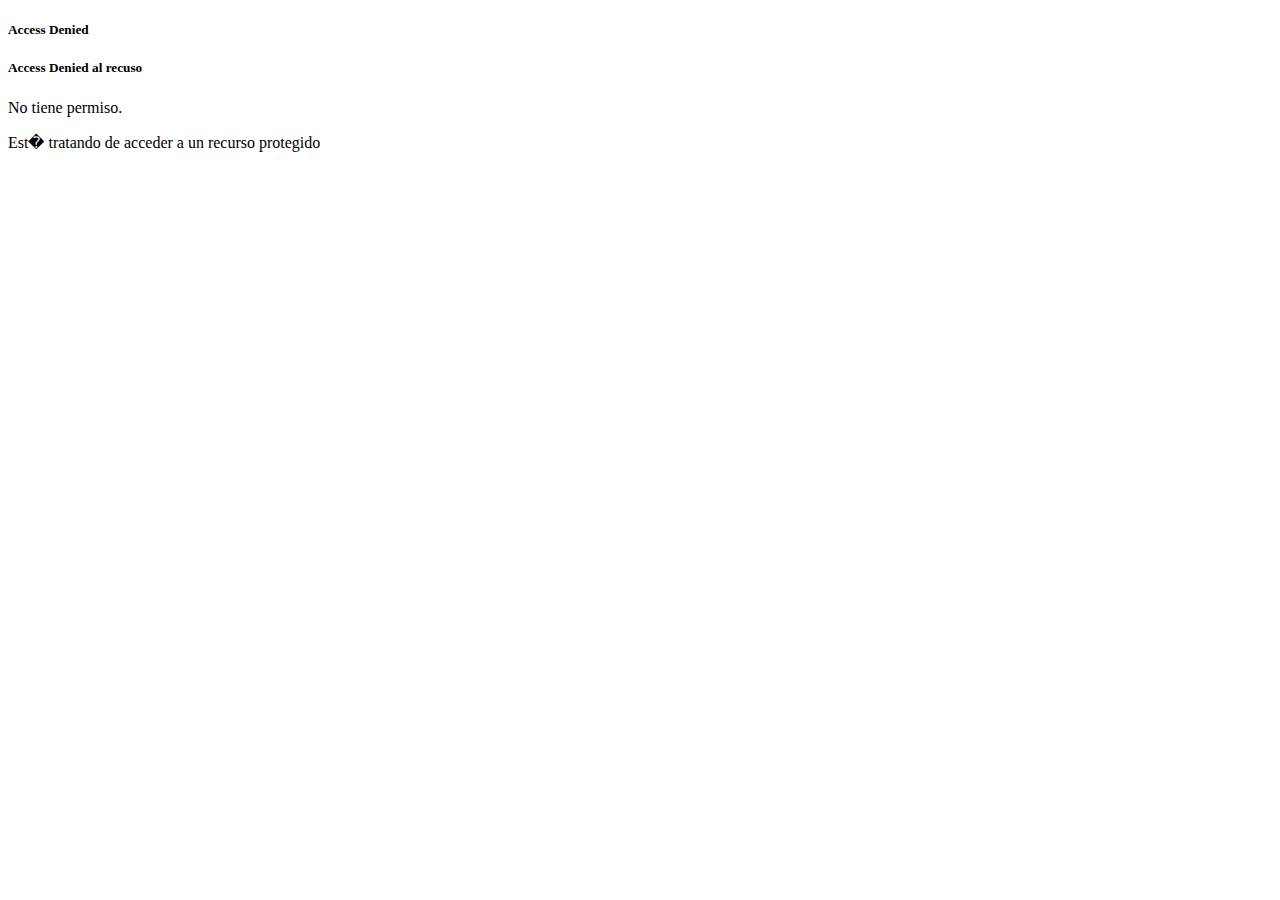
<file: src/main/resources/templates/access-denied.html>
<!DOCTYPE html>
<html xmlns:th="http://www.thymeleaf.org">
<head th:replace="layout/layout :: head"></head>
<body>
	<header th:replace="layout/layout :: header"></header>
	<div class="container">
		<div class="card border-danger mt-5">
			<div class="card-header text-danger">
				<h5>Access Denied</h5>
			</div>
			<div class="card-body text-danger">
				<h5 class="card-title">Access Denied al recuso</h5>
				<p class="card-text">No tiene permiso.</p>
				<p class="card-text">Est� tratando de acceder a un recurso protegido</p>
			</div>
		</div>
	</div>
	<footer th:replace="layout/layout :: footer"></footer>
</body>
</html>
</file>
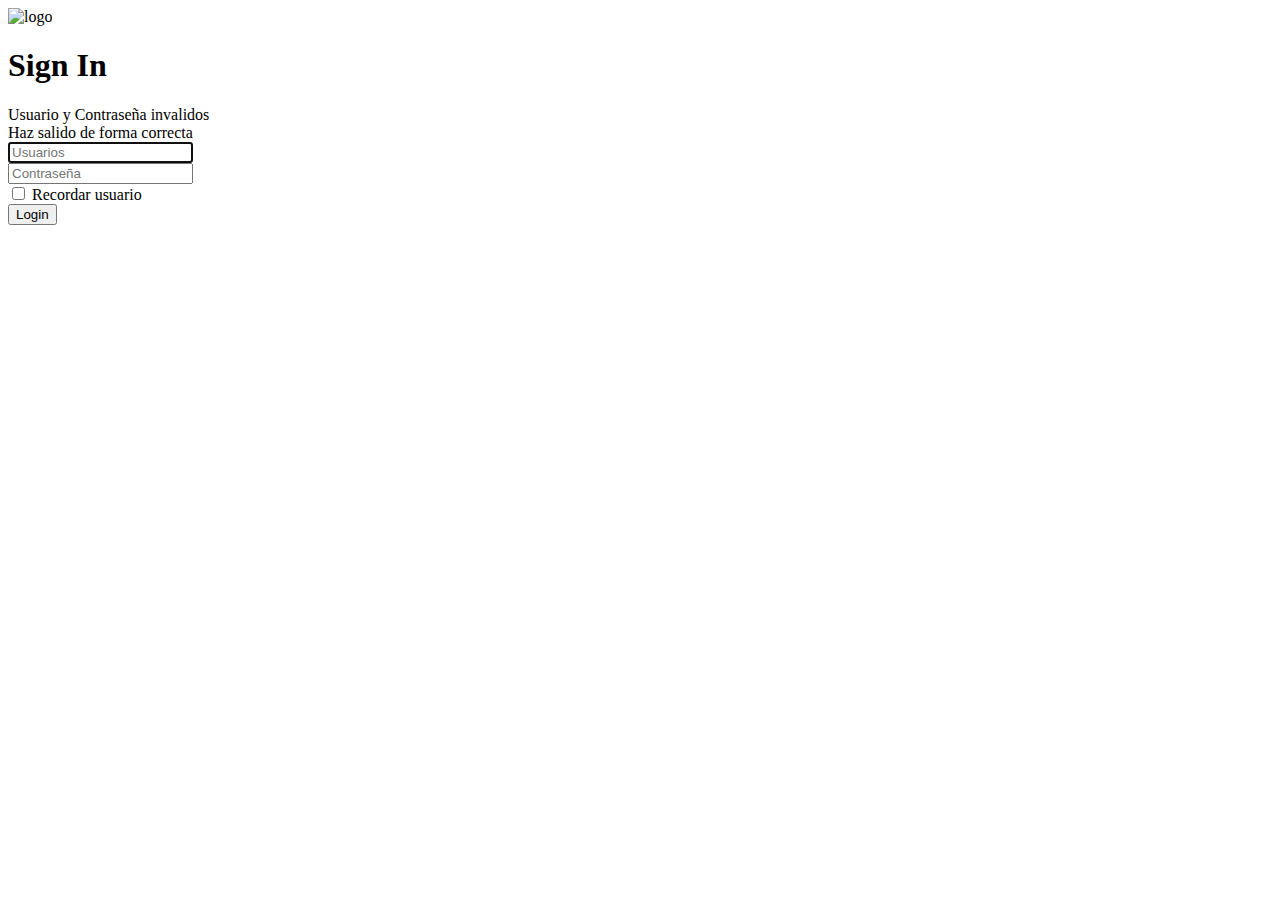
<file: src/main/resources/templates/Login.html>
<!DOCTYPE html>
<html lang="es" xmlns:th="http://www.thymeleaf.org" xmlns:sec="http://www.thymeleaf.org/extras/spring-security">
<head>
<meta charset="UTF-8">
<meta name="viewport"
	content="width=device-width, initial-scale=1, shrink-to-fit=no">
<meta name="description" content="Protex">
<meta name="author" content="Juan Flores-Moroco">

<title>Log in</title>

<link rel="stylesheet" th:href="@{/css/bootstrap.min.css}">
<link rel="stylesheet" th:href="@{/css/fontawesome.min.css}">
<link rel="stylesheet" th:href="@{/css/solid.min.css}">
<link rel="stylesheet" th:href="@{/css/signin.css}">
</head>
<body>

	<div class="container text-center">
		<form th:action="@{/signin}" class="form-signin" method="post" style="width:400px">
			<img class="mb-4" th:src="@{/images/logo-codeorg.png}" alt="logo" >
			<h1 class="h3 mb-3 font-weight-normal"><i class="fas fa-user-circle"></i> Sign In</h1>

			<div th:if="${param.error}" class="alert alert-danger">
				Usuario y Contraseña invalidos
			</div>
			<div th:if="${param.logout}" class="alert alert-success">
				Haz salido de forma correcta
			</div>

			<div class="input-group mb-3">
  				<div class="input-group-prepend">
    				<span class="input-group-text" id="basic-addon1"><i class="fas fa-user"></i></span>
  				</div>
  				<input type="text" id="inputUsername" name="inputUsername" class="form-control" placeholder="Usuarios" 
  					aria-describedby="basic-addon1" required autofocus>
			</div>
			<div class="input-group mb-3">
  				<div class="input-group-prepend">
    				<span class="input-group-text" id="basic-addon2"><i class="fas fa-lock"></i></span>
  				</div>
  				<input type="password" id="inputPassword" name="inputPassword" class="form-control" placeholder="Contraseña" 
  					aria-describedby="basic-addon2" required>
			</div>			
			
			<div class="checkbox mb-3 text-left">
				<label> <input type="checkbox" id="checkRememberMe" name="checkRememberMe">
					Recordar usuario
				</label>
			</div>
			<button class="btn btn-lg btn-primary btn-block" type="submit"><i class="fas fa-sign-in-alt"></i> Login</button>
		</form>
	</div>

	<footer>
		<script th:src="@{/js/jquery-3.4.1.min.js}"></script>
		<script th:src="@{/js/bootstrap.min.js}"></script>
		<script th:src="@{/js/fontawesome.min.js}"></script>
	</footer>
</body>
</html>
</file>
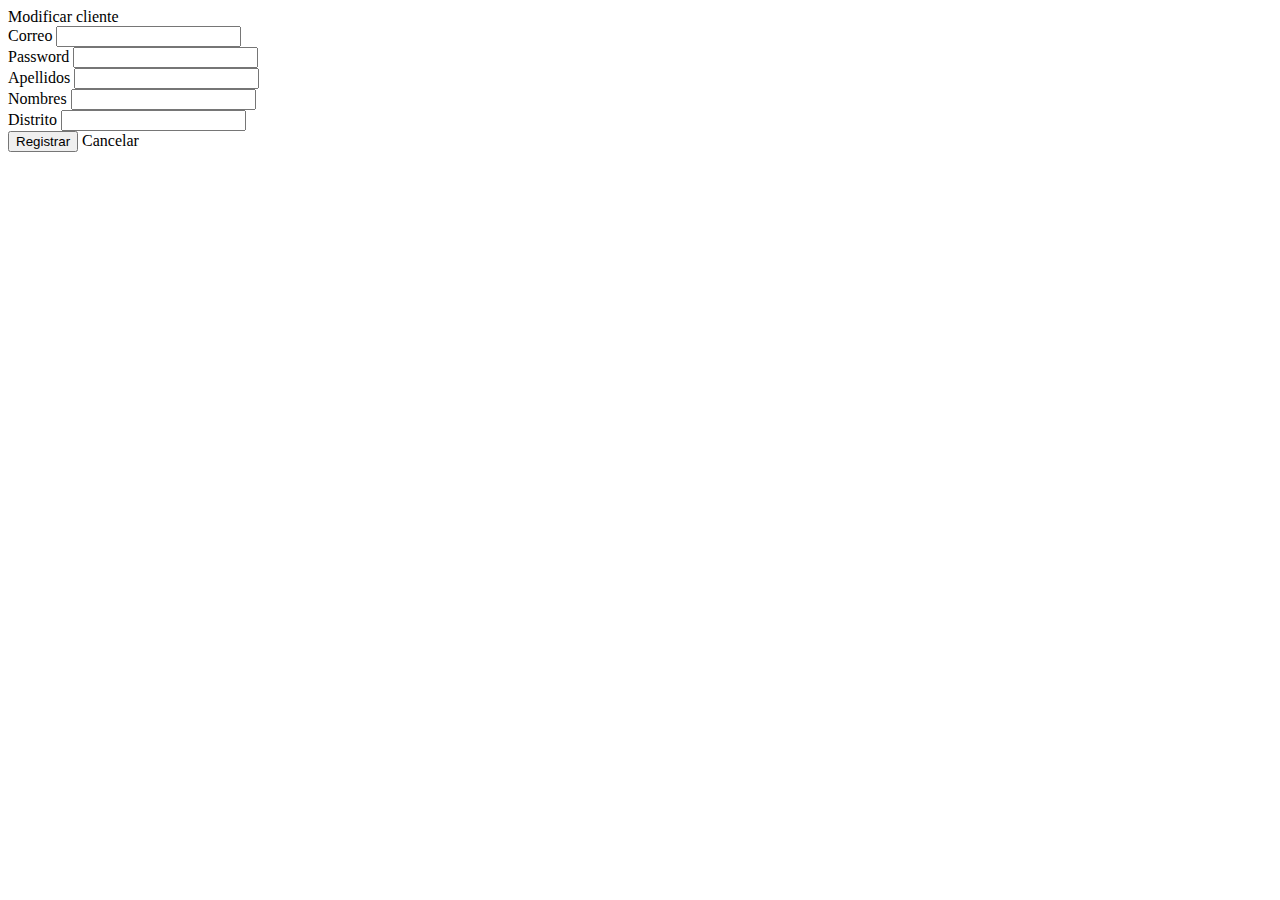
<file: src/main/resources/templates/Cliente/edit.html>
<!DOCTYPE html>
<html lang="en" xmlns:th="http://www.thymeleaf.org">
<head th:replace="layout/layout :: head">
</head>
<body>

	<header th:replace="layout/layout ::header"></header>
	<main>
		<section class="container">
			<div class="card text-center">
				<div class="card-header">Modificar cliente</div>
				<div class="card-body  text-left">
					<form th:action="@{/compraencasa/cliente/guardar}" th:object="${cliente}" method ="post">
						<div class="form-row">
							<div class="form-group col-md-6">
								<label for="correo">Correo</label> <input type="email"
									class="form-control" th:field="*{correo}">
								<span th:if="@{fields.hasErrors('correo')}" th:errors="*{correo}" th:errorclass="error"></span>
							</div>
							<div class="form-group col-md-6">
								<label for="password">Password</label> <input type="password"
									class="form-control" th:field="*{password}">
									<span th:if="@{fields.hasErrors('password')}" th:errors="*{password}"th:errorclass="error"></span>
							</div>
							<div class="form-group col-md-6">
								<label for="apellidos">Apellidos</label> <input type="text"
									class="form-control" th:field="*{apellidos}">
								<span th:if="@{fields.hasErrors('apellidos')}" th:errors="*{apellidos}"th:errorclass="error"></span>
							</div>
							<div class="form-group col-md-6">
								<label for="nombres">Nombres</label> <input type="text"
									class="form-control" th:field="*{nombres}">
								<span th:if="@{fields.hasErrors('nombres')}" th:errors="*{nombres}"th:errorclass="error"></span>
							</div>
							<div class="form-group col-md-6">
								<label for="distrito">Distrito</label> <input type="text"
									class="form-control" th:field="*{distrito}">
								<span th:if="@{fields.hasErrors('distrito')}" th:errors="*{distrito}"th:errorclass="error"></span>
							</div>
						</div>
							<button type = "submit" class="btn btn-success">Registrar</button>
						<a th:href="@{/compraencasa/cliente}" class="btn btn-danger"><i class="fas fa-ban"></i> Cancelar</a>


					</form>
				</div>
				<div class="card-footer text-center"></div>
			</div>
		</section>
	</main>

	<footer th:replace="layout/layout :: footer"></footer>

</body>
</html>
</file>
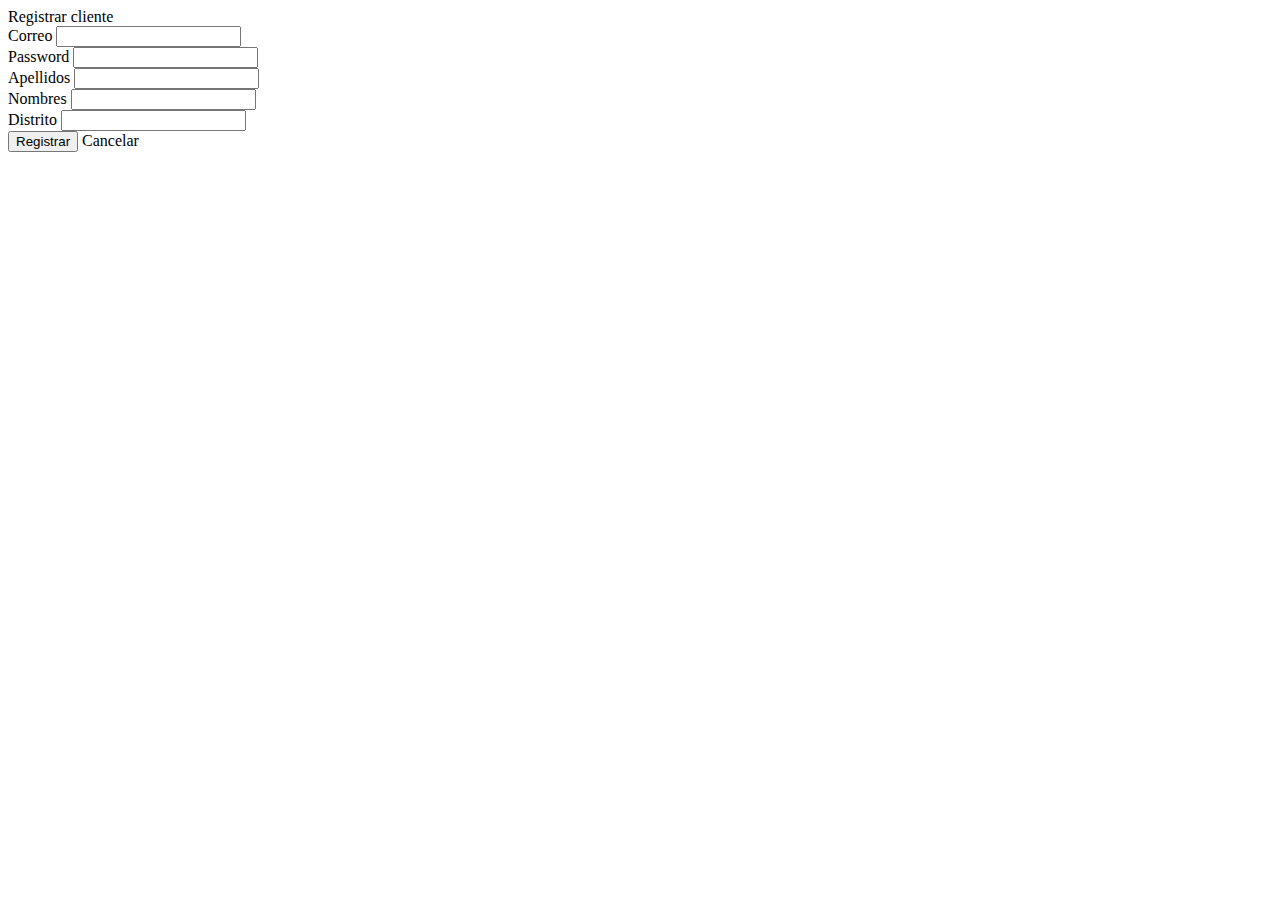
<file: src/main/resources/templates/Cliente/Nuevo.html>
<!DOCTYPE html>
<html lang="en" xmlns:th="http://www.thymeleaf.org">
<head th:replace="layout/layout :: head">
</head>
<body>

	<header th:replace="layout/layout ::header"></header>
	<main>
		<section class="container">
			<div class="card text-center">
				<div class="card-header">Registrar cliente</div>
				<div class="card-body  text-left">
					<form th:action="@{/compraencasa/cliente/guardar}" th:object="${cliente}" method ="post">
						<div class="form-row">
							<div class="form-group col-md-6">
								<label for="correo">Correo</label> <input type="email"
									class="form-control" th:field="*{correo}">
								<span th:if="@{fields.hasErrors('correo')}" th:errors="*{correo}" th:errorclass="error"></span>
							</div>
							<div class="form-group col-md-6">
								<label for="password">Password</label> <input type="password"
									class="form-control" th:field="*{password}">
								<span th:if="@{fields.hasErrors('password')}" th:errors="*{password}"th:errorclass="error"></span>
							</div>
							<div class="form-group col-md-6">
								<label for="apellidos">Apellidos</label> <input type="text"
									class="form-control" th:field="*{apellidos}">
								<span th:if="@{fields.hasErrors('apellidos')}" th:errors="*{apellidos}"th:errorclass="error"></span>
							</div>
							<div class="form-group col-md-6">
								<label for="nombres">Nombres</label> <input type="text"
									class="form-control" th:field="*{nombres}">
								<span th:if="@{fields.hasErrors('nombres')}" th:errors="*{nombres}"th:errorclass="error"></span>
							</div>
							<div class="form-group col-md-6">
								<label for="distrito">Distrito</label> <input type="text"
									class="form-control" th:field="*{distrito}">
								<span th:if="@{fields.hasErrors('distrito')}" th:errors="*{distrito}"th:errorclass="error"></span>
							</div>
						</div>
							<button type = "submit" class="btn btn-success">Registrar</button>
						<a th:href="@{/compraencasa/cliente}" class="btn btn-danger"><i class="fas fa-ban"></i> Cancelar</a>


					</form>
				</div>
				<div class="card-footer text-center"></div>
			</div>
		</section>
	</main>

	<footer th:replace="layout/layout :: footer"></footer>

</body>
</html>
</file>
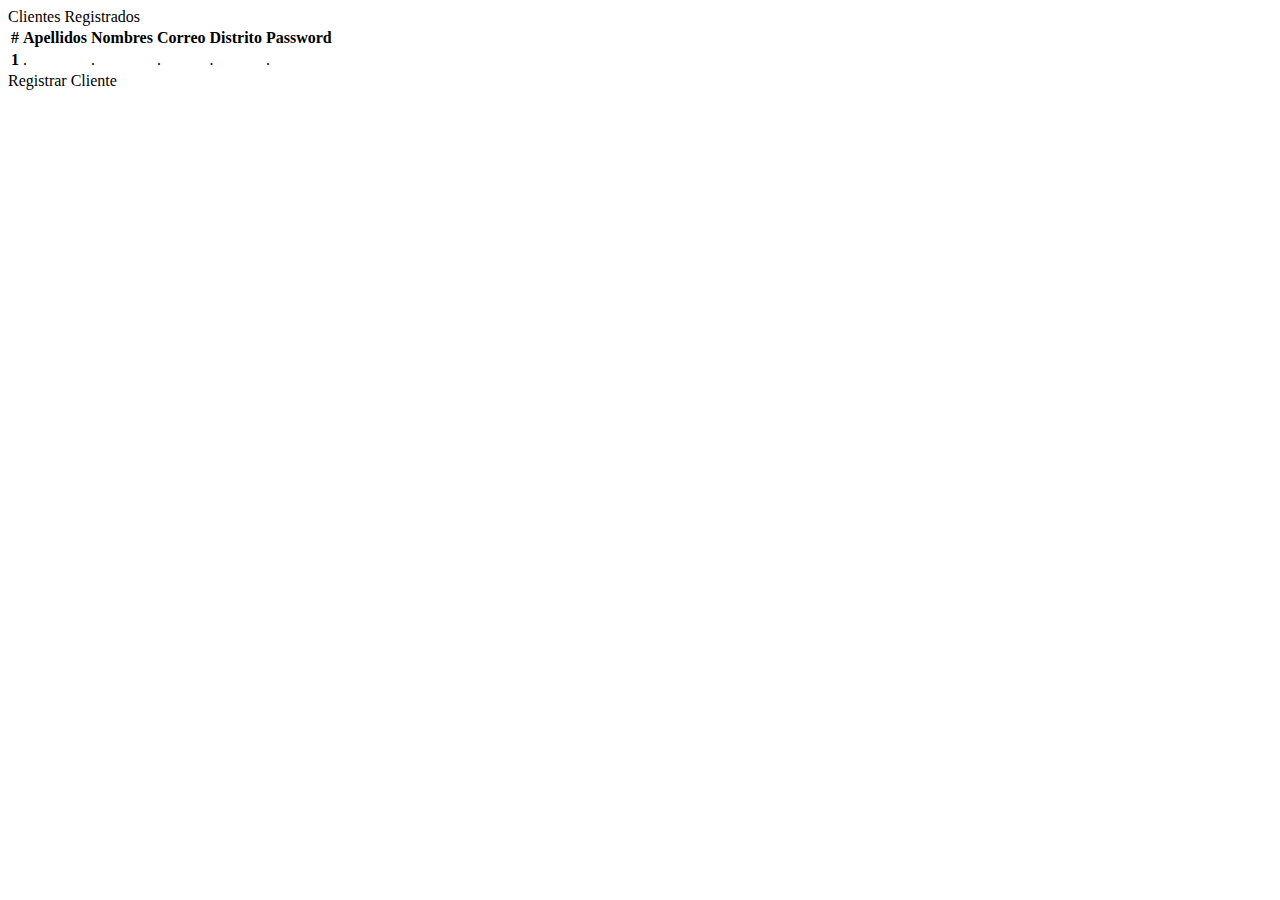
<file: src/main/resources/templates/Cliente/star.html>
<!DOCTYPE html>
<html lang="en" xmlns:th="http://www.thymeleaf.org">
<head th:replace="layout/layout :: head">
</head>
<body>

	<header th:replace="layout/layout ::header"></header>
	<main>
		<section class="container">
			<div class="card text-center">
				<div class="card-header">Clientes Registrados</div>
				<div class="card-body">

					<table class="table table-hover">
						<thead>
							<tr>
								<th scope="col">#</th>
								<th scope="col">Apellidos</th>
								<th scope="col">Nombres</th>
								<th scope="col">Correo</th>
								<th scope="col">Distrito</th>
								<th scope="col">Password</th>
								<th scope="col"></th>
							</tr>
						</thead>
						<tbody>
							<tr th:each="cliente: ${clientes}">
								<th scope="row" th:text=${cliente.id}>1</th>
								<td th:text=${cliente.apellidos}>.</td>
								<td th:text=${cliente.nombres}>.</td>
								<td th:text=${cliente.correo}>.</td>
								<td th:text=${cliente.distrito}>.</td>
								<td th:text=${cliente.password}>.</td>
								<td>
								<a th:href="@{'/compraencasa/cliente/edit/' + ${cliente.id}}" class="btn btn-warning"> <i class="fas fa-edit"></i> </a>
								<a th:href="@{'/compraencasa/cliente/del/' + ${cliente.id}}" class="btn btn-danger"> <i class="fas fa-trash"></i> </a>
								
								</td>
							</tr>

						</tbody>
					</table>


				</div>
				<div class="card-footer text-center">
				<a th:href ="@{/compraencasa/cliente/registrar}" class= "btn btn-primary"><i class="fas fa-user-plus"></i> Registrar Cliente</a>
				</div>
			</div>
		</section>
	</main>

	<footer th:replace="layout/layout :: footer"></footer>

</body>
</html>
</file>
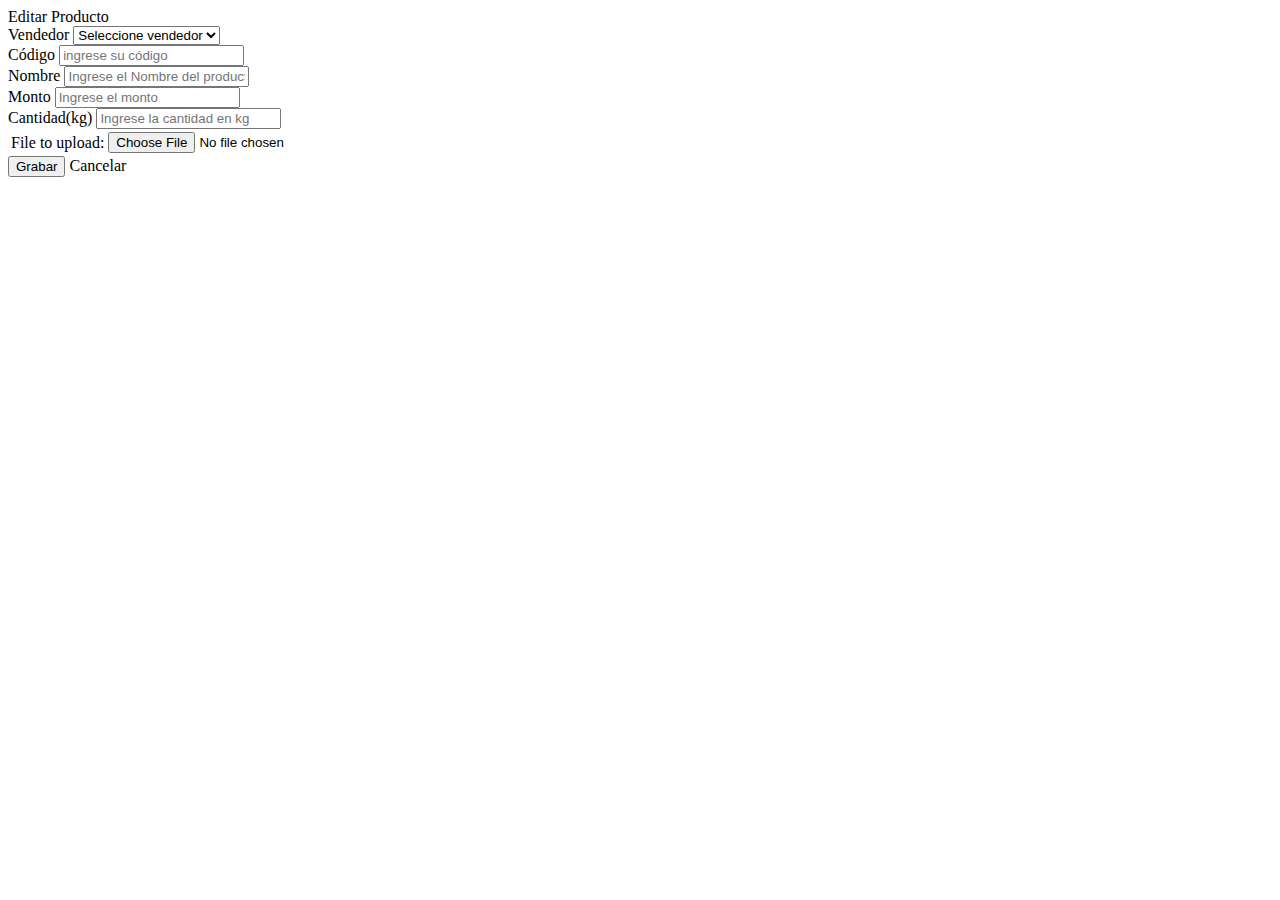
<file: src/main/resources/templates/Producto/editProducto.html>
<!DOCTYPE html>
<html lang="es" xmlns:th="http://www.thymeleaf.org">
<head th:replace="layout/layout :: head">
<meta charset="utf-8">
</head>
<body>
<header th:replace="layout/layout :: header"></header>

<main role="main">
	<section class="container">
		 	
		<div class="card text-center">
			<div class="card-header">Editar Producto</div>
			<div class="card-body text-left">
			
				<form th:action="@{/compraencasa/productos/save}" th:object="${producto}" method="post" enctype="multipart-/formdata" >
				  <div class="form-row">
				  	<div class="form-group col-md-6">
				      <label for="vendedor">Vendedor</label>
				      <select th:field="*{vendedor}" class="form-control">
				      	<option value="" >Seleccione vendedor</option>
				      	<option th:each="vendedor : ${vendedores}" 
				      		th:value="${vendedor.id}" 
				      		th:text="${vendedor.dni + ' - ' + vendedor.apellidos}" ></option>
				      </select>
				    </div>
				  </div>
				  <div class="form-row">
				    <div class="form-group col-md-6">
				      <label for="codigoProducto">Código</label>
				      <input type="text" class="form-control" th:field="*{codigoProducto}" placeholder="ingrese su código">
				    </div>
				  </div>
				  <div class="form-row">
				  <div class="form-group col-md-6">
				    <label for="nombres">Nombre</label>
				    <input type="text" class="form-control" th:field="*{nombres}" placeholder="Ingrese el Nombre del producto">
				  </div>
				  <div class="form-group col-md-6">
				    <label for="costo">Monto</label>
				    <input type="text" class="form-control" th:field="*{costo}" placeholder="Ingrese el monto">
				  </div>
				  <div class="form-group col-md-6">
				    <label for="cantidad">Cantidad(kg)</label>
				    <input type="text" class="form-control" th:field="*{cantidad}" placeholder="Ingrese la cantidad en kg">
				  </div>
				  <div class="form-row">
				    <table>
			            <tr><td>File to upload:</td><td><input type="file" th:field="*{foto}" /></td></tr>
			        </table>
				  </div>
				  </div>
				  <button type="submit" class="btn btn-info"><i class="fas fa-save"></i> Grabar </button>
				  <a th:href="@{/compraencasa/productos}" class="btn btn-danger"><i class="fas fa-ban"></i> Cancelar</a>
				</form>
			
			</div> 
			<div class="card-footer text-center">
			
			</div>
		</div>   
		</section>
	</main>		
	
	<footer th:replace="layout/layout :: footer"></footer>
</body>
</html>
</file>
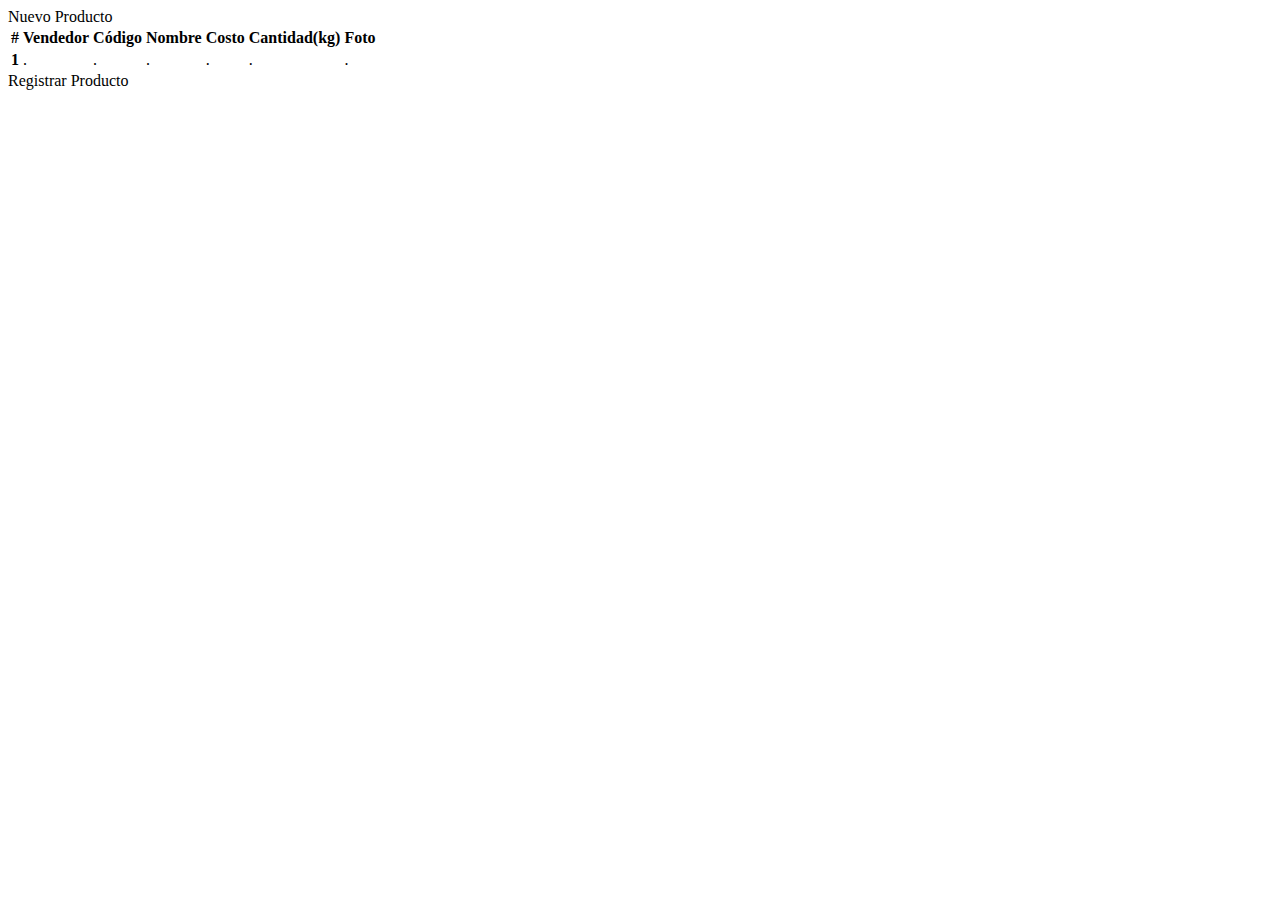
<file: src/main/resources/templates/Producto/listall.html>
<!DOCTYPE html>
<html lang="en" xmlns:th="http://www.thymeleaf.org">
<head th:replace="layout/layout :: head">
<meta charset="utf-8">
</head>
<body>

	<header th:replace="layout/layout ::header"></header>
	<main>
		<section class="container">
			<div class="card text-center">
				<div class="card-header">Nuevo Producto</div>
				<div class="card-body">

					<table class="table table-hover">
						<thead>
							<tr>
								<th scope="col">#</th>
								<th scope="col">Vendedor</th>
								<th scope="col">Código</th>								
								<th scope="col">Nombre</th>
								<th scope="col">Costo</th>							
								<th scope="col">Cantidad(kg)</th>
								<th scope="col">Foto</th>
								<th scope="col"></th>
							</tr>
						</thead>
						<tbody>
							<tr th:each="producto: ${productos}">
					      <th scope="row" th:text="${producto.id}">1</th>
						  <td th:text="${producto.vendedor.dni + ': ' + producto.vendedor.apellidos}">.</td>
						  <td th:text="${producto.codigoProducto}">.</td>
						  <td th:text="${producto.nombres}">.</td>
						  <td th:text="${producto.costo}">.</td>
						  <td th:text="${producto.cantidad}">.</td>
						  <td th:text="${producto.foto}">.</td>
						  <td>
						  	<a href="" class="btn btn-info"> <i class="fas fa-info"></i> </a>
								<a th:href="@{'/compraencasa/productos/edit/' + ${producto.id}}" class="btn btn-warning"> <i class="fas fa-edit"></i> </a>
								<a th:href="@{'/compraencasa/productos/del/' + ${producto.id}}" class="btn btn-danger"> <i class="fas fa-trash"></i> </a>
						  </td>
				      
				    </tr>
							

						</tbody>
					</table>


				</div>
				<div class="card-footer text-center">
				<a th:href ="@{/compraencasa/productos/new}" class= "btn btn-primary"><i class="fas fa-user-plus"></i> Registrar Producto</a>
				</div>
			</div>
		</section>
	</main>

	<footer th:replace="layout/layout :: footer"></footer>

</body>
</html>
</file>
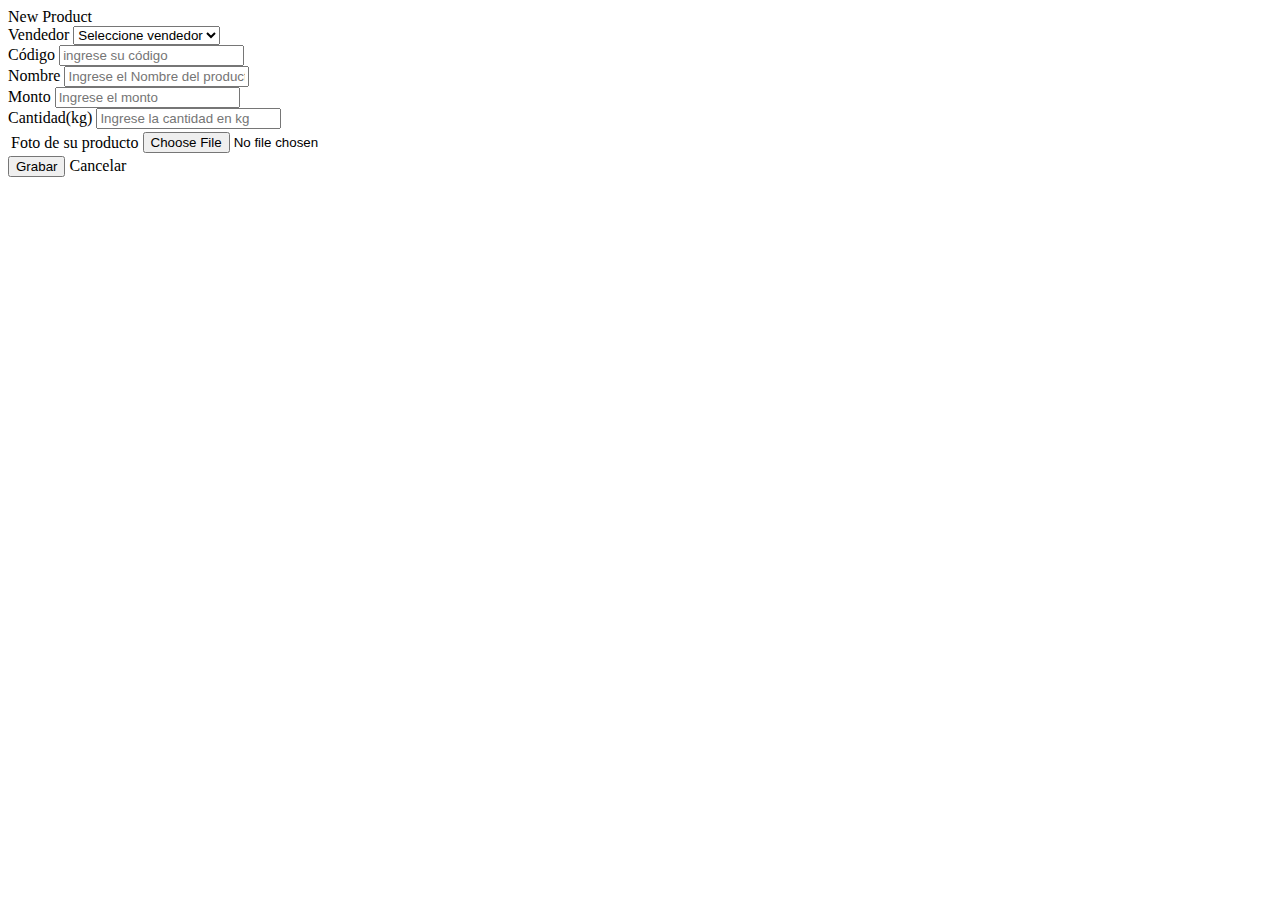
<file: src/main/resources/templates/Producto/nuevoProducto.html>
<!DOCTYPE html>
<html lang="es" xmlns:th="http://www.thymeleaf.org">
<head th:replace="layout/layout :: head">
<meta charset="utf-8">
</head>
<body>
<header th:replace="layout/layout :: header"></header>

<main role="main">
	<section class="container">
		 	
		<div class="card text-center">
			<div class="card-header">New Product</div>
			<div class="card-body text-left">
			
				<form th:action="@{/compraencasa/productos/save}" th:object="${producto}" method="post" enctype="multipart-/formdata" >
				  <div class="form-row">
				  	<div class="form-group col-md-6">
				      <label for="vendedor">Vendedor</label>
				      <select th:field="*{vendedor}" class="form-control">
				      	<option value="" >Seleccione vendedor</option>
				      	<option th:each="vendedor : ${vendedores}" 
				      		th:value="${vendedor.id}" 
				      		th:text="${vendedor.dni + ' - ' + vendedor.apellidos}" ></option>
				      </select>
				    </div>
				  </div>
				  <div class="form-row">
				    <div class="form-group col-md-6">
				      <label for="codigoProducto">Código</label>
				      <input type="text" class="form-control" th:field="*{codigoProducto}" placeholder="ingrese su código">
				    </div>
				  </div>
				  <div class="form-row">
				  <div class="form-group col-md-6">
				    <label for="nombres">Nombre</label>
				    <input type="text" class="form-control" th:field="*{nombres}" placeholder="Ingrese el Nombre del producto">
				  </div>
				  <div class="form-group col-md-6">
				    <label for="costo">Monto</label>
				    <input type="text" class="form-control" th:field="*{costo}" placeholder="Ingrese el monto">
				  </div>
				  <div class="form-group col-md-6">
				    <label for="cantidad">Cantidad(kg)</label>
				    <input type="text" class="form-control" th:field="*{cantidad}" placeholder="Ingrese la cantidad en kg">
				  </div>
				  </div>
				  <div class="form-row">
				    <div class="form-group col-md-6">
				      <table>
			            <tr><td>Foto de su producto</td><td><input type="file" th:field="*{foto}" /></td></tr>
			        </table>
				    </div>
				  </div>
				  <button type="submit" class="btn btn-info"><i class="fas fa-save"></i> Grabar </button>
				  <a th:href="@{/compraencasa/productos}" class="btn btn-danger"><i class="fas fa-ban"></i> Cancelar</a>
				</form>
			
			</div> 
			<div class="card-footer text-center">
			
			</div>
		</div>   
		</section>
	</main>		
	
	<footer th:replace="layout/layout :: footer"></footer>
</body>
</html>
</file>
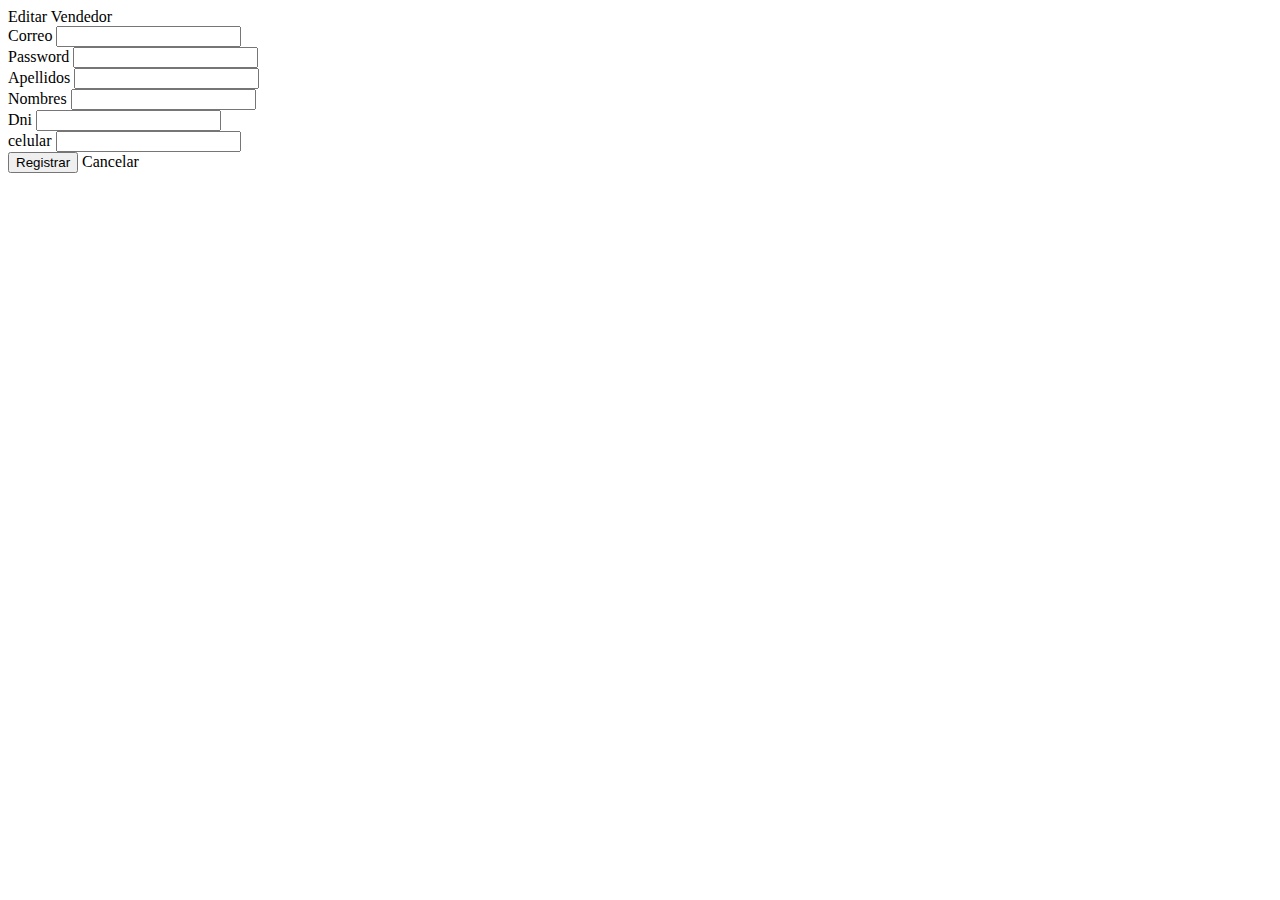
<file: src/main/resources/templates/Vendedor/editVendedor.html>
<!DOCTYPE html>
<html lang="en" xmlns:th="http://www.thymeleaf.org">
<head th:replace="layout/layout :: head">
</head>
<body>

	<header th:replace="layout/layout ::header"></header>
	<main>
		<section class="container">
			<div class="card text-center">
				<div class="card-header">Editar Vendedor</div>
				<div class="card-body  text-left">
					<form th:action="@{/compraencasa/vendedor/guardar}" th:object="${vendedor}" method ="post">
						<div class="form-row">
							<div class="form-group col-md-6">
								<label for="correo">Correo</label> <input type="email"
									class="form-control" th:field="*{correo}">
								<span th:if="@{fields.hasErrors('correo')}" th:errors="*{correo}" th:errorclass="error"></span>
							</div>
							<div class="form-group col-md-6">
								<label for="password">Password</label> <input type="password"
									class="form-control" th:field="*{password}">
								<span th:if="@{fields.hasErrors('password')}" th:errors="*{password}"th:errorclass="error"></span>
							</div>
							<div class="form-group col-md-6">
								<label for="apellidos">Apellidos</label> <input type="text"
									class="form-control" th:field="*{apellidos}">
								<span th:if="@{fields.hasErrors('apellidos')}" th:errors="*{apellidos}"th:errorclass="error"></span>
							</div>
							<div class="form-group col-md-6">
								<label for="nombres">Nombres</label> <input type="text"
									class="form-control" th:field="*{nombres}">
								<span th:if="@{fields.hasErrors('nombres')}" th:errors="*{nombres}"th:errorclass="error"></span>
							</div>
							<div class="form-group col-md-6">
								<label for="dni">Dni</label> <input type="text"
									class="form-control" maxlength="8" th:field="*{dni}">
								<span th:if="@{fields.hasErrors('dni')}" th:errors="*{dni}" th:errorclass="error"></span>
							</div>
							<div class="form-group col-md-6">
								<label for="celular">celular</label> <input type="text"
									class="form-control" maxlength="9" th:field="*{celular}">
								<span th:if="@{fields.hasErrors('celular')}" th:errors="*{celular}" th:errorclass="error"></span>
							</div>
						</div>
							<button type = "submit" class="btn btn-success">Registrar</button>
						<a th:href="@{/compraencasa/vendedor}" class="btn btn-danger"><i class="fas fa-ban"></i> Cancelar</a>


					</form>
				</div>
				<div class="card-footer text-center"></div>
			</div>
		</section>
	</main>

	<footer th:replace="layout/layout :: footer"></footer>

</body>
</html>
</file>
